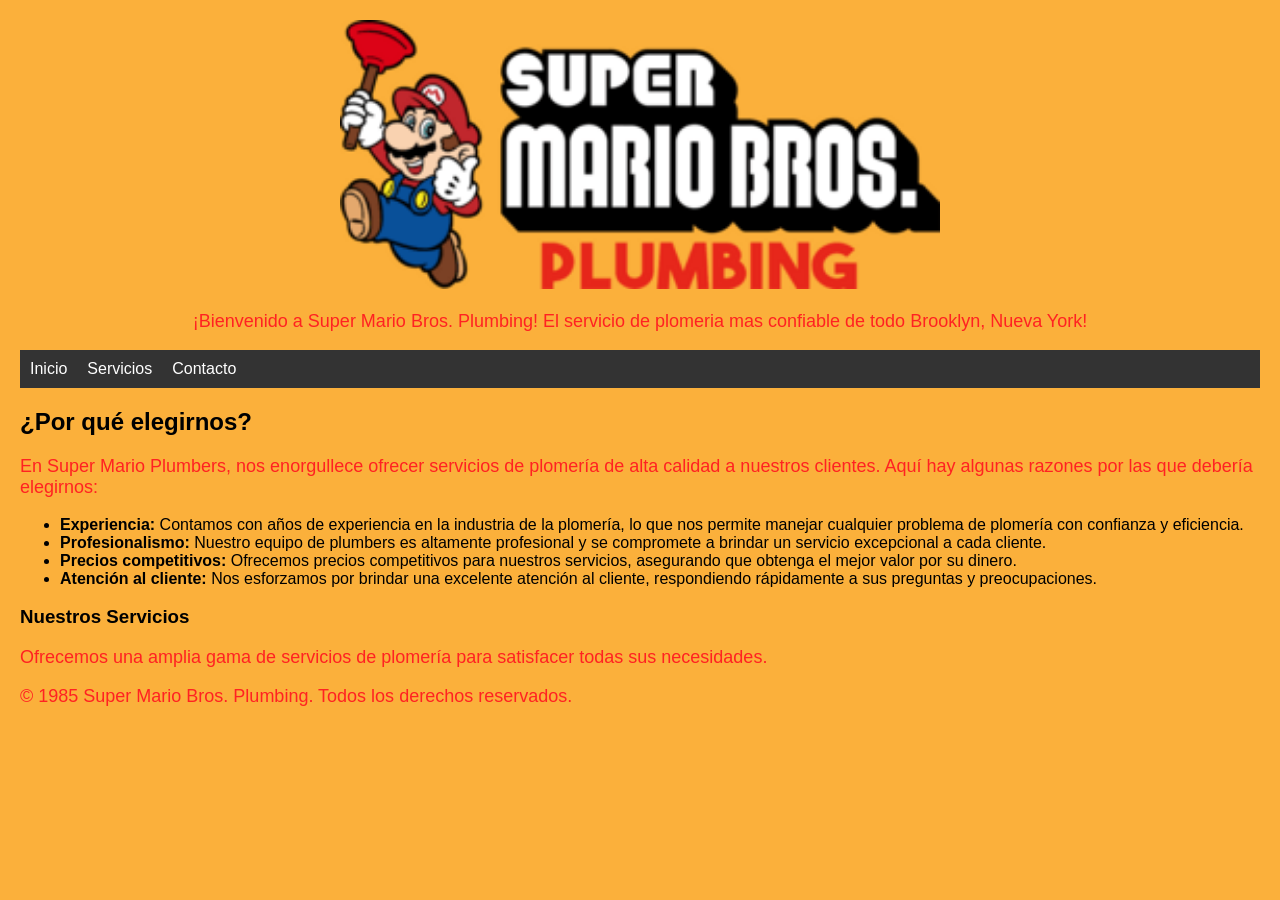
<file: smbp/index.html>
<!DOCTYPE html>
<html lang="en">
<head>
    <meta charset="UTF-8">
    <meta http-equiv="X-UA-Compatible" content="IE=edge">
    <meta name="viewport" content="width=device-width, initial-scale=1.0">
    <title>Super Mario Bros. Plumbing</title>
    <link rel="stylesheet" href="estilo.css">
    <link rel="icon" type="image/png" href="img/mario-icon.png">
</head>
<body>
    <center>
        <header>
            <img src="img/super-mario-bros-plumbing.png" width="600" alt="Super Mario Bros. Plumbing" class="logo">
        </header>
        <p>¡Bienvenido a Super Mario Bros. Plumbing! El servicio de plomeria mas confiable de todo Brooklyn, Nueva York!</p>
    </center>
</body>
<nav>
    <ul>
        <li><a href="index.html">Inicio</a></li>
        <li><a href="servicios.html">Servicios</a></li>
        <li><a href="contactos.html">Contacto</a></li>
    </ul>
</nav>
<body>
    <main>
        <h2>¿Por qué elegirnos?</h2>
        <p>En Super Mario Plumbers, nos enorgullece ofrecer servicios de plomería de alta calidad a nuestros clientes. Aquí hay algunas razones por las que debería elegirnos:</p>
        <ul>
            <li><strong>Experiencia:</strong> Contamos con años de experiencia en la industria de la plomería, lo que nos permite manejar cualquier problema de plomería con confianza y eficiencia.</li>
            <li><strong>Profesionalismo:</strong> Nuestro equipo de plumbers es altamente profesional y se compromete a brindar un servicio excepcional a cada cliente.</li>
            <li><strong>Precios competitivos:</strong> Ofrecemos precios competitivos para nuestros servicios, asegurando que obtenga el mejor valor por su dinero.</li>
            <li><strong>Atención al cliente:</strong> Nos esforzamos por brindar una excelente atención al cliente, respondiendo rápidamente a sus preguntas y preocupaciones.</li>
        </ul>
    </main>
</body>
<aside>
    <h3>Nuestros Servicios</h3>
    <p>Ofrecemos una amplia gama de servicios de plomería para satisfacer todas sus necesidades.</p>
</aside>
<footer>
    <p>&copy; 1985 Super Mario Bros. Plumbing. Todos los derechos reservados.</p>
</footer>
</html>
</file>
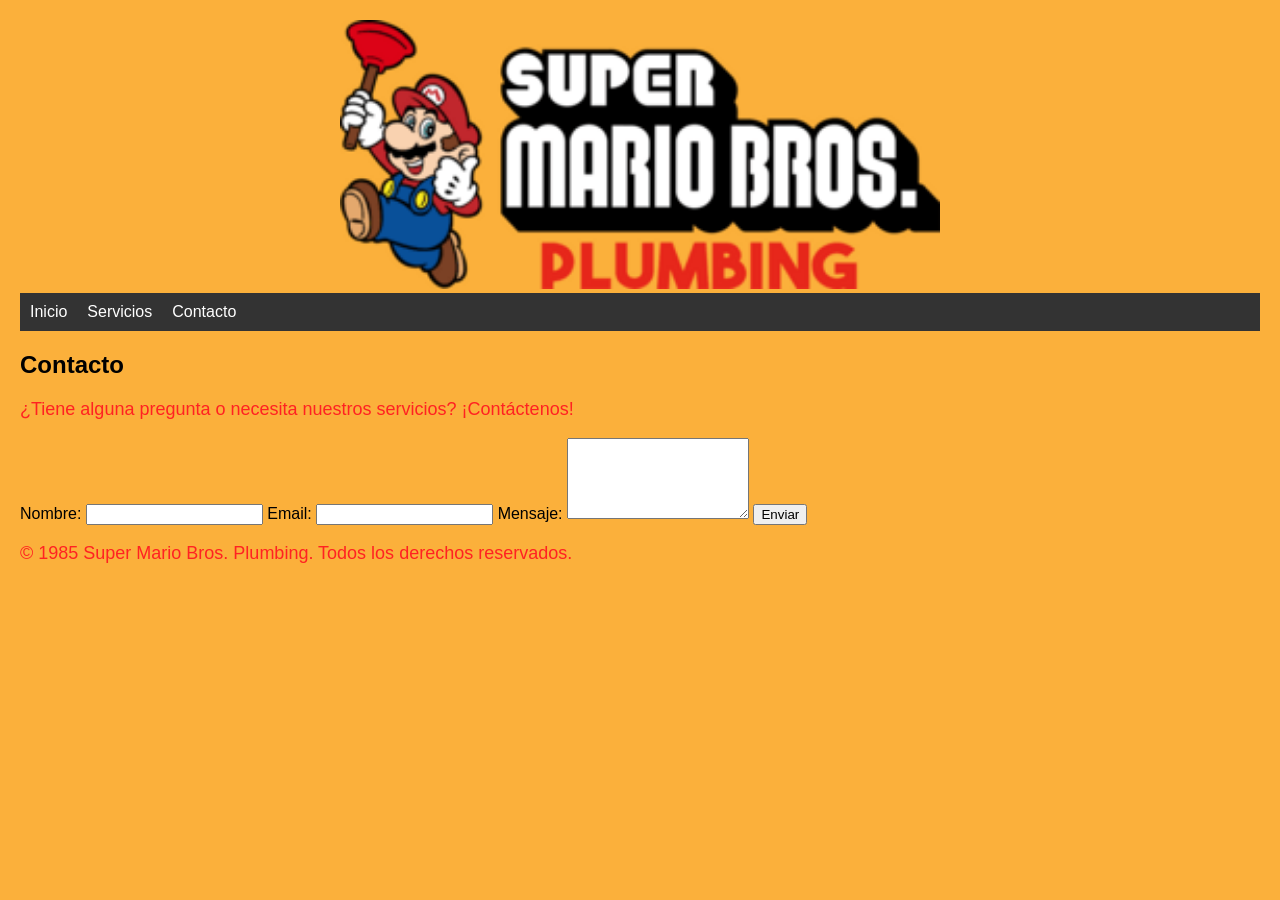
<file: smbp/contactos.html>
<!DOCTYPE html>
<html lang="en">
<head>
    <meta charset="UTF-8">
    <meta http-equiv="X-UA-Compatible" content="IE=edge">
    <meta name="viewport" content="width=device-width, initial-scale=1.0">
    <title>Super Mario Bros. Plumbing - Contacto</title>
    <link rel="stylesheet" href="estilo.css">
    <link rel="icon" type="image/png" href="img/mario-icon.png">
</head>
<body>
    <center>
        <header>
            <img src="img/super-mario-bros-plumbing.png" width="600" alt="Super Mario Bros. Plumbing" class="logo">
        </header>
    </center>
    <nav>
        <ul>
            <li><a href="index.html">Inicio</a></li>
            <li><a href="servicios.html">Servicios</a></li>
            <li><a href="contactos.html">Contacto</a></li>
        </ul>
    </nav>
    <main>
        <h2>Contacto</h2>
        <p>¿Tiene alguna pregunta o necesita nuestros servicios? ¡Contáctenos!</p>
        <form action="#" method="post">
            <label for="name">Nombre:</label>
            <input type="text" id="name" name="name" required>

            <label for="email">Email:</label>
            <input type="email" id="email" name="email" required>

            <label for="message">Mensaje:</label>
            <textarea id="message" name="message" rows="5" required></textarea>

            <button type="submit">Enviar</button>
        </form>
    </main>

</body>
<footer>
    <p>&copy; 1985 Super Mario Bros. Plumbing. Todos los derechos reservados.</p>
</footer>
</html>
</file>
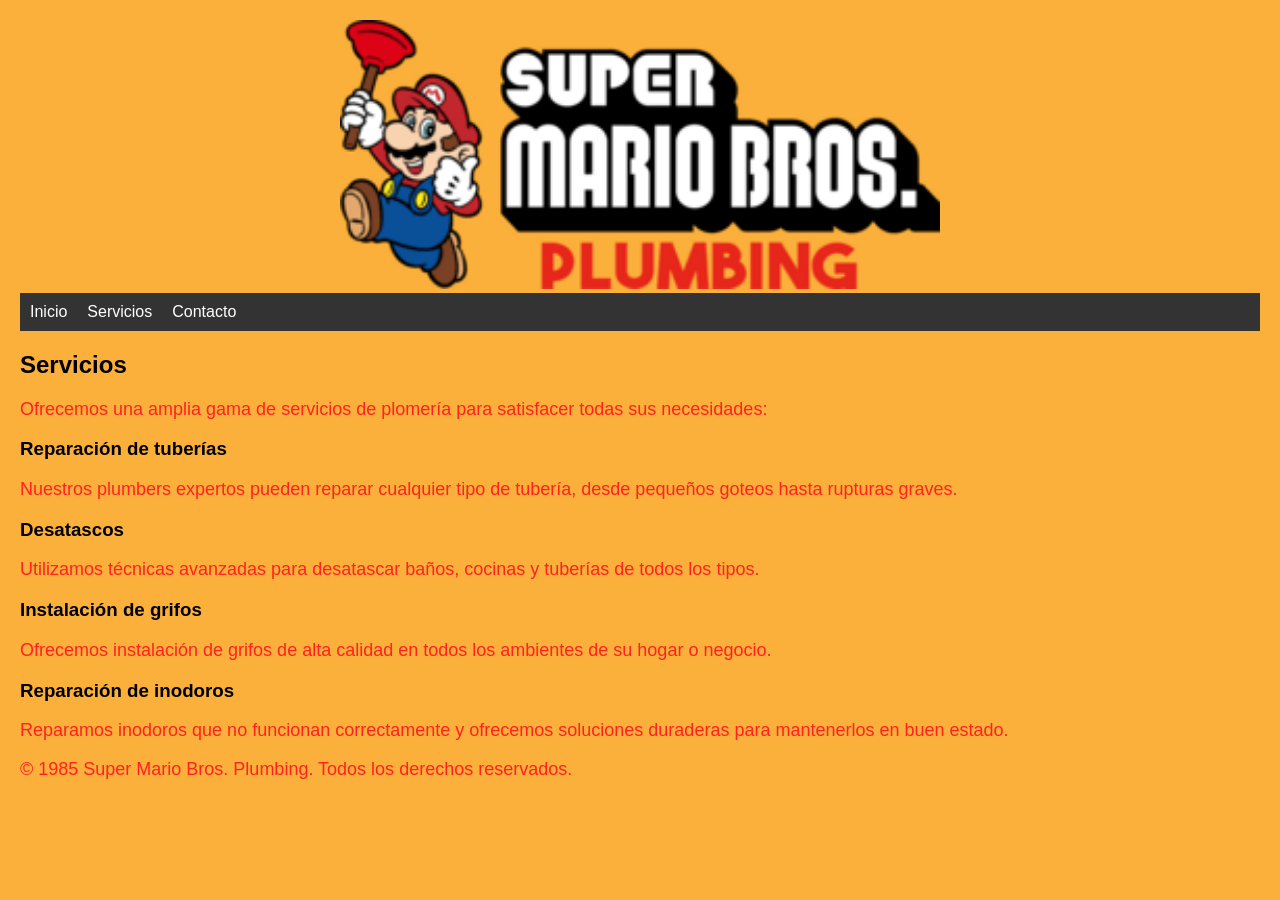
<file: smbp/servicios.html>
<!DOCTYPE html>
<html lang="en">
<head>
    <meta charset="UTF-8">
    <meta http-equiv="X-UA-Compatible" content="IE=edge">
    <meta name="viewport" content="width=device-width, initial-scale=1.0">
    <title>Super Mario Bros. Plumbing - Servicios</title>
    <link rel="stylesheet" href="estilo.css">
    <link rel="icon" type="image/png" href="img/mario-icon.png">
</head>
<body>
    <center>
        <header>
            <img src="img/super-mario-bros-plumbing.png" width="600" alt="Super Mario Bros. Plumbing" class="logo">
        </header>
    </center>
    <nav>
        <ul>
            <li><a href="index.html">Inicio</a></li>
            <li><a href="servicios.html">Servicios</a></li>
            <li><a href="contactos.html">Contacto</a></li>
        </ul>
    </nav>
    <main>
        <h2>Servicios</h2>
        <p>Ofrecemos una amplia gama de servicios de plomería para satisfacer todas sus necesidades:</p>
        <article>
            <section>
                <h3>Reparación de tuberías</h3>
                <p>Nuestros plumbers expertos pueden reparar cualquier tipo de tubería, desde pequeños goteos hasta rupturas graves.</p>
            </section>
            <section>
            <h3>Desatascos</h3>
            <p>Utilizamos técnicas avanzadas para desatascar baños, cocinas y tuberías de todos los tipos.</p>
        </section>
        <section>
            <h3>Instalación de grifos</h3>
            <p>Ofrecemos instalación de grifos de alta calidad en todos los ambientes de su hogar o negocio.</p>
        </section>
        <section>
            <h3>Reparación de inodoros</h3>
            <p>Reparamos inodoros que no funcionan correctamente y ofrecemos soluciones duraderas para mantenerlos en buen estado.</p>
        </section>
    </main>

</body>
<footer>
    <p>&copy; 1985 Super Mario Bros. Plumbing. Todos los derechos reservados.</p>
</footer>
</html>
</file>
<file: smbp/estilo.css>
body {
        font-family: 'comics sans ms', cursive, sans-serif;
        background-color: #fbb03b;
        margin: 0;
        padding: 20px;
    }
    h1 {
        color: #ff0000;
    }
    p {
        font-size: 18px;
        color: #ff2222;
    }
    nav {
        background-color: #333333;
        padding: 10px;
    }
    nav ul {
        list-style-type: none;
        margin: 0;
        padding: 0;
        display: flex;
    }
    nav ul li {
        margin-right: 20px;
    }
    nav ul li a {
        color: white;
        text-decoration: none;
        font-size: 16px;
    }
    nav ul li a:hover {
        text-decoration: underline;
    }
</file>
